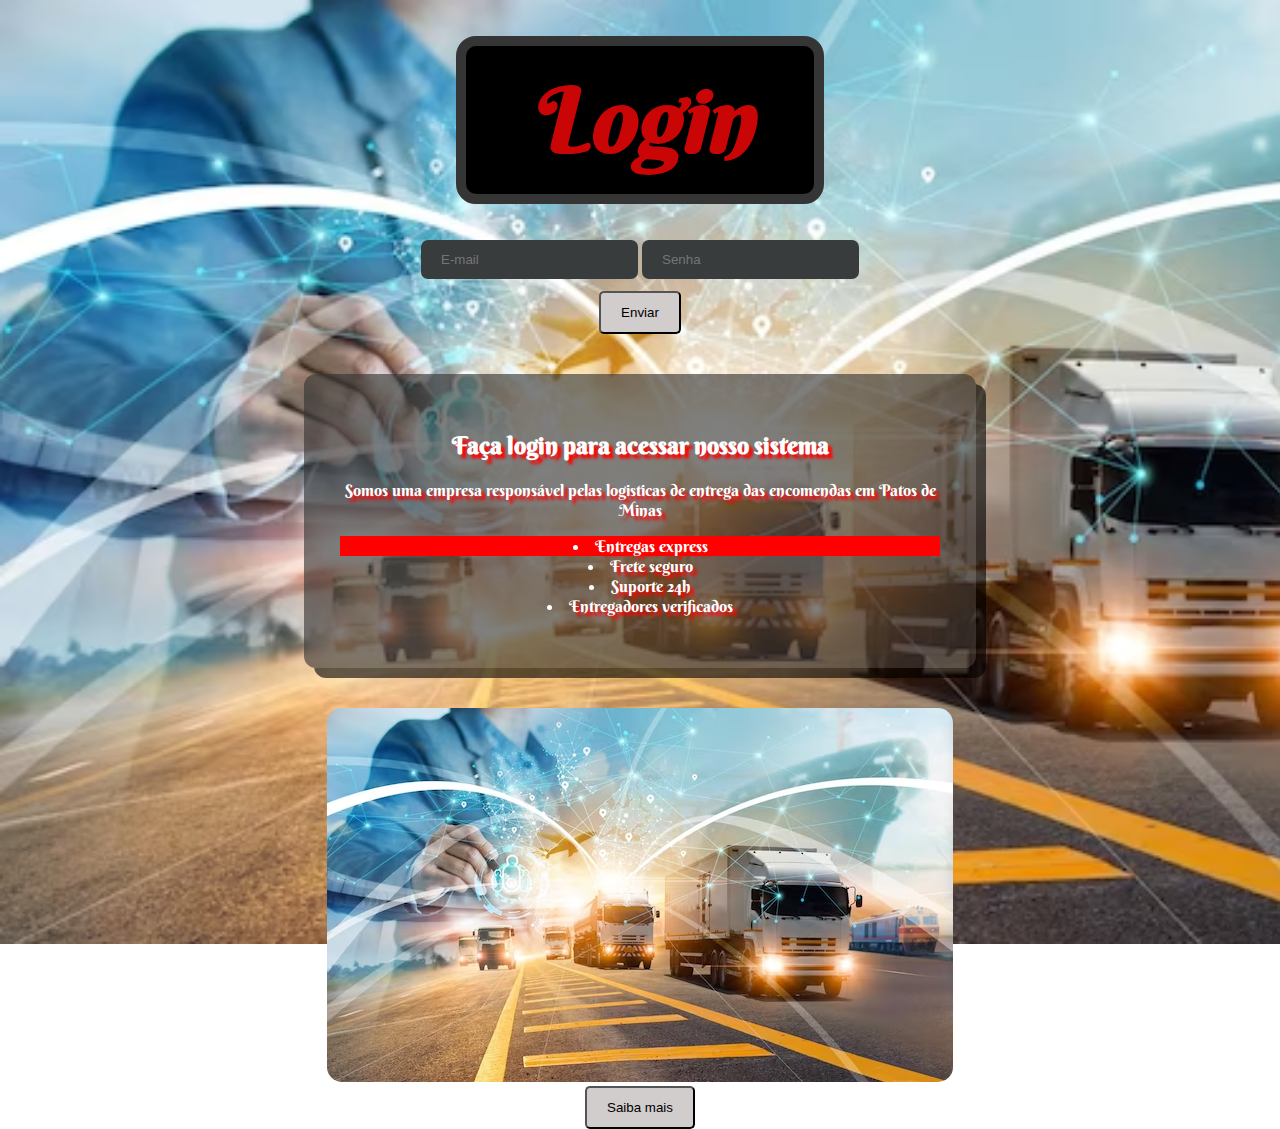
<file: index.html>
<!DOCTYPE html>
<html lang="pt-BR">

<head>
    <meta charset="UTF-8">
    <meta name="viewport" content="width=device-width, initial-scale=1.0">
    <title>Meu sitet</title>
    <link rel="preconnect" href="https://fonts.googleapis.com">
    <link rel="preconnect" href="https://fonts.gstatic.com" crossorigin>
    <link href="https://fonts.googleapis.com/css2?family=Berkshire+Swash&display=swap" rel="stylesheet">
    <link rel="preconnect" href="https://fonts.googleapis.com">
    <link rel="preconnect" href="https://fonts.gstatic.com" crossorigin>
    <link href="https://fonts.googleapis.com/css2?family=Berkshire+Swash&display=swap" rel="stylesheet">
    <link rel="stylesheet" href="style.css">
</head>

<body>

    <main>

        <h1>Login</h1>
        <input type="text" placeholder="E-mail">
        <input type="password" placeholder="Senha">
        <br>
        <a href="painel.html">
            <button class="btn-entrar">Enviar</button>
        </a>


        <div>
            <h2>Faça login para acessar nosso sistema</h2>
            <p>Somos uma empresa responsável pelas logisticas de entrega das encomendas em Patos de Minas</p>
            <ul>
                <li class="destaque-entregas">Entregas express</li>
                <li>Frete seguro</li>
                <li>Suporte 24h</li>
                <li>Entregadores verificados</li>
            </ul>
        </div>

        <img src="transportadora.png" alt="">
        <br>
        <button>Saiba mais</button>

    </main>

</body>

</html>
</file>
<file: style.css>
body {
    background-image: url(transportadora.png);
    background-size: cover;
    background-repeat: no-repeat;
    color: white;
    text-align: center;
    height: 100vh;
    font-family: 'Berkshire Swash', cursive;

}

h1 {
    background-color: rgb(0, 0, 0);
    color: rgb(201, 5, 5);
    padding: 24px;
    margin: 36px auto;
    border-radius: 20px;
    width: 300px;
    font-size: 90px;
    font-style: italic;
    font-family: arial;
    border: 10px solid rgb(53, 53, 53);
    opacity: 1;
    line-height: 100px;
    font-family: 'Berkshire Swash', cursive;
}

button {
    background-color: rgb(209, 205, 205);
    padding: 12px 20px;
    color: rgb(0, 0, 0);
    cursor: pointer;
    border-radius: 5px;
    transition: 2s ease;
}

.btn-entrar{
    margin-top: 12px;
}

input {
    border-radius: 7px;
    background-color: rgb(56, 60, 61);
    padding: 12px 20px;
    border: none;
}

img {
    border-radius: 15px;
    transition: 1s ease;

}

ul {
    list-style-position: inside;
    padding: 0;
}

div {
    background-color: rgba(54, 54, 54, 0.637);
    text-shadow: 4px 4px 3px rgb(255, 0, 0);
    width: 600px;
    margin: 40px auto;
    padding: 36px;
    border-radius: 12px;
    box-shadow: 10px 10px rgba(0, 0, 0, 0.607);
}

.destaque-entregas {
    background-color: rgb(255, 0, 0);
}

button:hover {
    background-color: red;
    font-size: 25px;
}

img:hover {
    scale: 105%;
}
</file>
